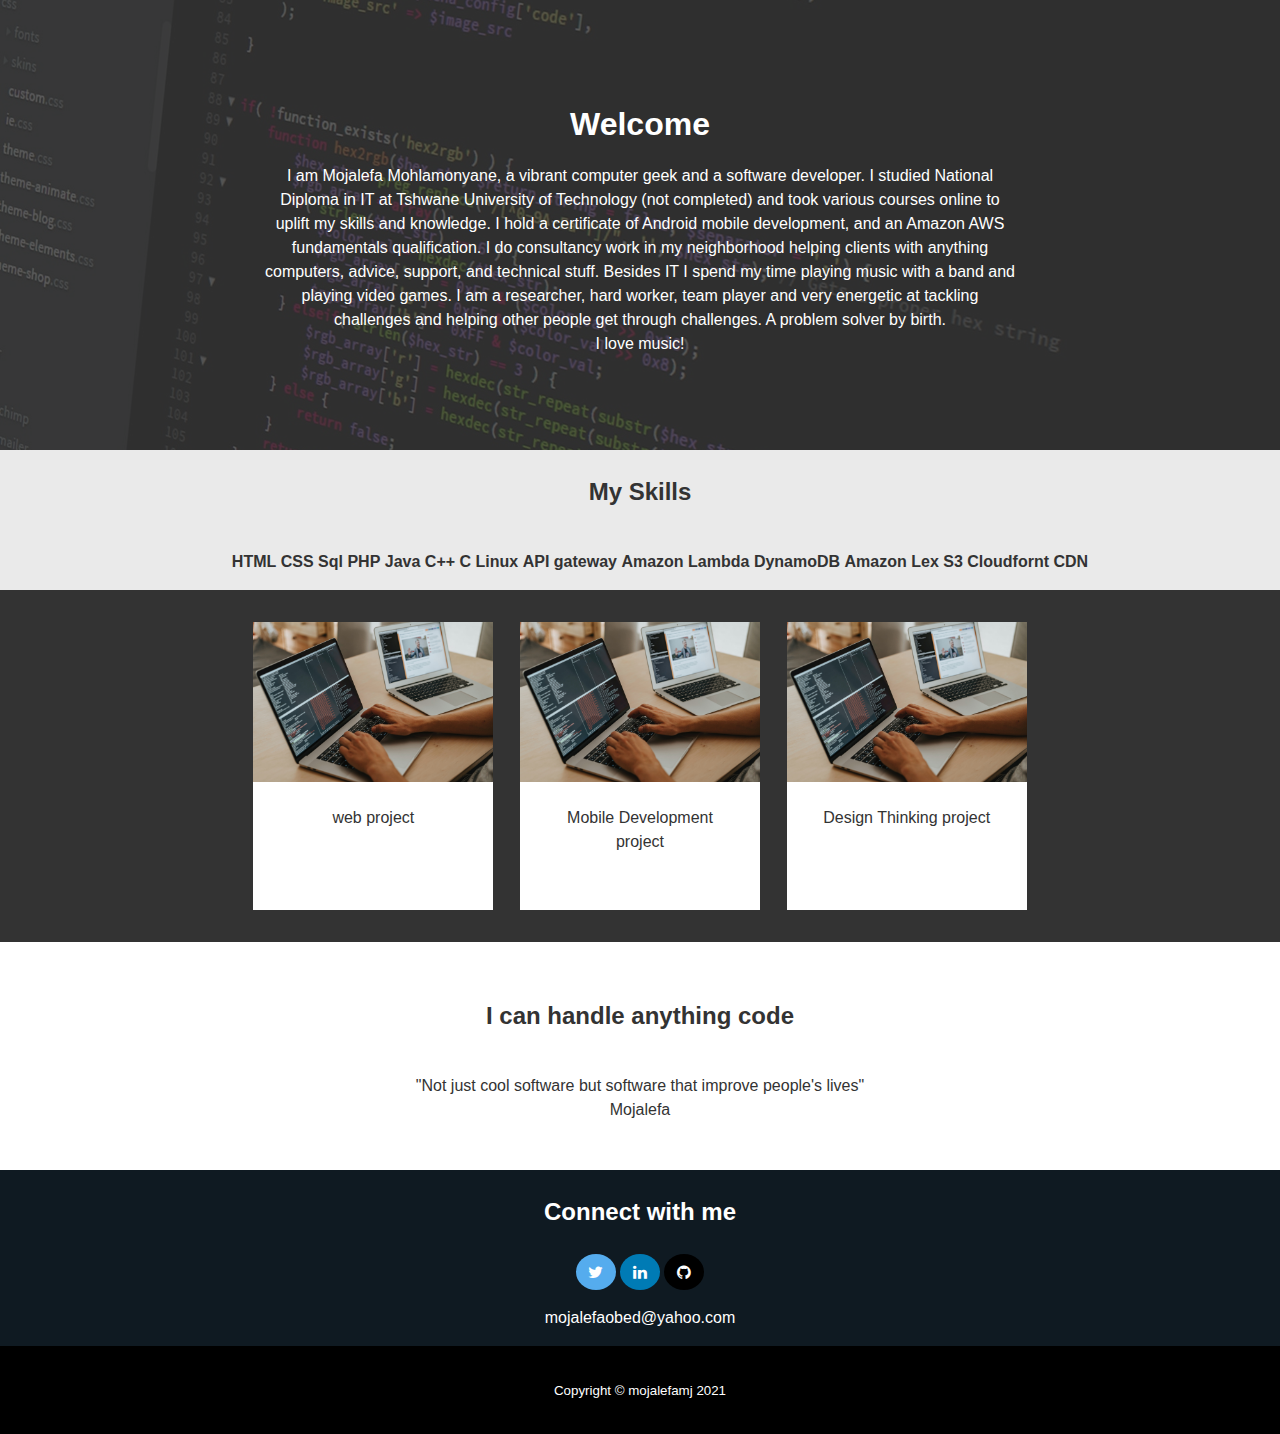
<file: index.html>
<!DOCTYPE html>
<html lang="en>">
    <head>
        <meta charset="UTF-8">
        <meta name="viewpoint" content="width=device-width, initial-scale=10">
        <meta http-equiv="X-UA-Compatible" content="ie=edge">
        <link rel="stylesheet" href="style.css">
        <link rel="stylesheet" href="https://cdnjs.cloudflare.com/ajax/libs/font-awesome/4.7.0/css/font-awesome.min.css">
        <title>Mojalefa Obed Mohlamonyane</title>
    </head>
    <body>
        <header id="showcase" class="grid">
            <div class="bg-image"></div>
            <div class="content-wrap">
            <h1>Welcome</h1>
            <p>I am Mojalefa Mohlamonyane, a vibrant computer geek and a software developer.
                 I studied National Diploma in IT at Tshwane University of Technology (not completed)
                 and took various courses online to uplift my skills and knowledge. I hold a certificate of Android mobile development,
                 and an Amazon AWS fundamentals qualification.
                 I do consultancy work in my neighborhood helping clients with anything computers, 
                 advice, support, and technical stuff. Besides IT I spend my time playing music with a band 
                 and playing video games. I am a researcher, hard worker, team player and very energetic at tackling 
                 challenges and helping other people get through challenges. A problem solver by birth.<br> I love music!</p>
                </div>
        </header>

        <main id="main">
            <section id="section-a" class="grid">
                <div class="content wrap" style="margin: 0 auto; font-weight: bold">
                    <h2 class="content-title">My Skills</h2>
                    <div class="content-text">
                        <ul>
                            <li>HTML</li>
                            <li>CSS</li>
                            <li>Sql</li>
                            <li>PHP</li>
                            <li>Java</li>
                            <li>C++</li>
                            <li>C</li>
                            <li>Linux</li>
                            <li>API gateway</li>
                            <li>Amazon Lambda</li>
                            <li>DynamoDB</li>
                            <li>Amazon Lex</li>
                            <li>S3</li>
                            <li>Cloudfornt CDN</li>
                        </ul>
                    </div>
                </div>
            </section>

            <section id="section-b" class="grid">
                <ul>
                    <li>
                        <div class="card">
                            <img src="img/img_1.jpg" alt="">
                            <div class="card-content">web project</div>
                            <p></p>
                        </div>
                    </li>
                    <li>
                        <div class="card">
                            <img src="img/img_1.jpg" alt="">
                            <div class="card-content">Mobile Development project</div>
                            <p></p>
                        </div>
                    </li>
                    <li>
                        <div class="card">
                            <img src="img/img_1.jpg" alt="">
                            <div class="card-content">Design Thinking project</div>
                            <p></p>
                        </div>
                    </li>
                </ul>
            </section>

            <section id="section-c" class="grid">
                <div class="content-wrap">
                    <h2 class="content-title">I can handle anything code</h2>
                    <p>"Not just cool software but software that improve people's lives" <br> Mojalefa</p>
                </div>
            </section>

            <section id="section-d" class="grid">
                <div class="box">
                    <h2 class="content-title">Connect with me</h2>
                    <a href="https://twitter.com/mj_obed" class="fa fa-twitter" target="_blank"></a>
                    <a href="https://za.linkedin.com/in/mojalefa-obed-5374249a" class="fa fa-linkedin" target="_blank"></a>
                    <a href="https://github.com/mojalefamj" class="fa fa-github" target="_blank"></i></a>
                    <p>mojalefaobed@yahoo.com</p>
                </div>
            </section>
        </main>
        <footer id="main-footer" class="grid">
            <div><small>Copyright © mojalefamj 2021</small></div>
        </footer>
    </body>
</html>
</file>
<file: style.css>
body {
    margin: 0;
    font-family: Arial, Helvetica, sans-serif;
    background: #333;
    color: #FFF;
    font-size: 1em;
    line-height: 1.5;
    text-align: center;
}

img {
    display: block;
    width: 100%;
    height: auto;
}

h1, h2, h3 {
    margin: 0;
    padding: 1em 0;
}

p {
    margin: 0;
    padding: 1em 0;
}

#showcase {
    min-height: 450px;
    color: #fff;
    text-align: center;
}

#showcase .bg-image {
    position: absolute;
    background: #333 url('img/bg_img.jpg');
    background-position: center;
    background-repeat: no-repeat;
    background-size: cover;
    width: 100%;
    height: 450px;
    z-index: -1;
    opacity: 0.2;
}

#showcase h1 {
    padding-top: 100px;
    padding-bottom: 0;
}

#showcase .content-wrap,
#section-a .content-wrap {
    padding: 0 1.5em;
}

#section-a {
    background: #eaeaea;
    color: #333;
    padding: 0 1.5em;
}

#section-a .content-wrap .content-title {
    text-align: center;
}

#section-a li {
    list-style: none;
    display: inline;
}

#section-b {
    padding: 2em 1em 1em;
}

#section-b ul {
    list-style: none;
    margin: 0;
    padding: 0;
}

#section-b li {
    margin-bottom: 1em;
    background: #fff;
    color: #333;
}

.card-content {
    padding: 1.5em;
}

#section-c {
    background: #fff;
    color: #333;
    padding: 2em;
}

#section-d .box {
    background: #0f1a22;
}

#main-footer {
    padding: 2em;
    background: #000;
    color: #fff;
    text-align: center;
}

.fa {
    padding: 10px;
    font-size: 30px;
    width: 20px;
    text-align: center;
    text-decoration: none;
    border-radius: 50%;
  }

  .fa:hover {
    opacity: 0.7;
  }

  .fa-twitter {
    background: #55ACEE;
    color: white;
  }

  .fa-linkedin {
    background: #007bb5;
    color: white;
  }

  .fa-github {
    background: #000;
    color: #fff;
  }

  @media(min-width: 1024px) {
    .grid {
        display: grid;
        grid-template-columns: 1fr repeat(2, minmax(auto, 25em)) 1fr;
    }

    .content-wrap,
    #section-b ul {
        grid-column: 2/4;
    }

    .box,
    #main-footer div {
        grid-column: span 4;
    }

    #section-a {
        display: flex;
        padding: 0 1.5em;
    }

    #section-b ul {
        display: flex;
        justify-content: space-around;
    }

    #section-b li {
        width: 30%;
    }

  }
</file>
